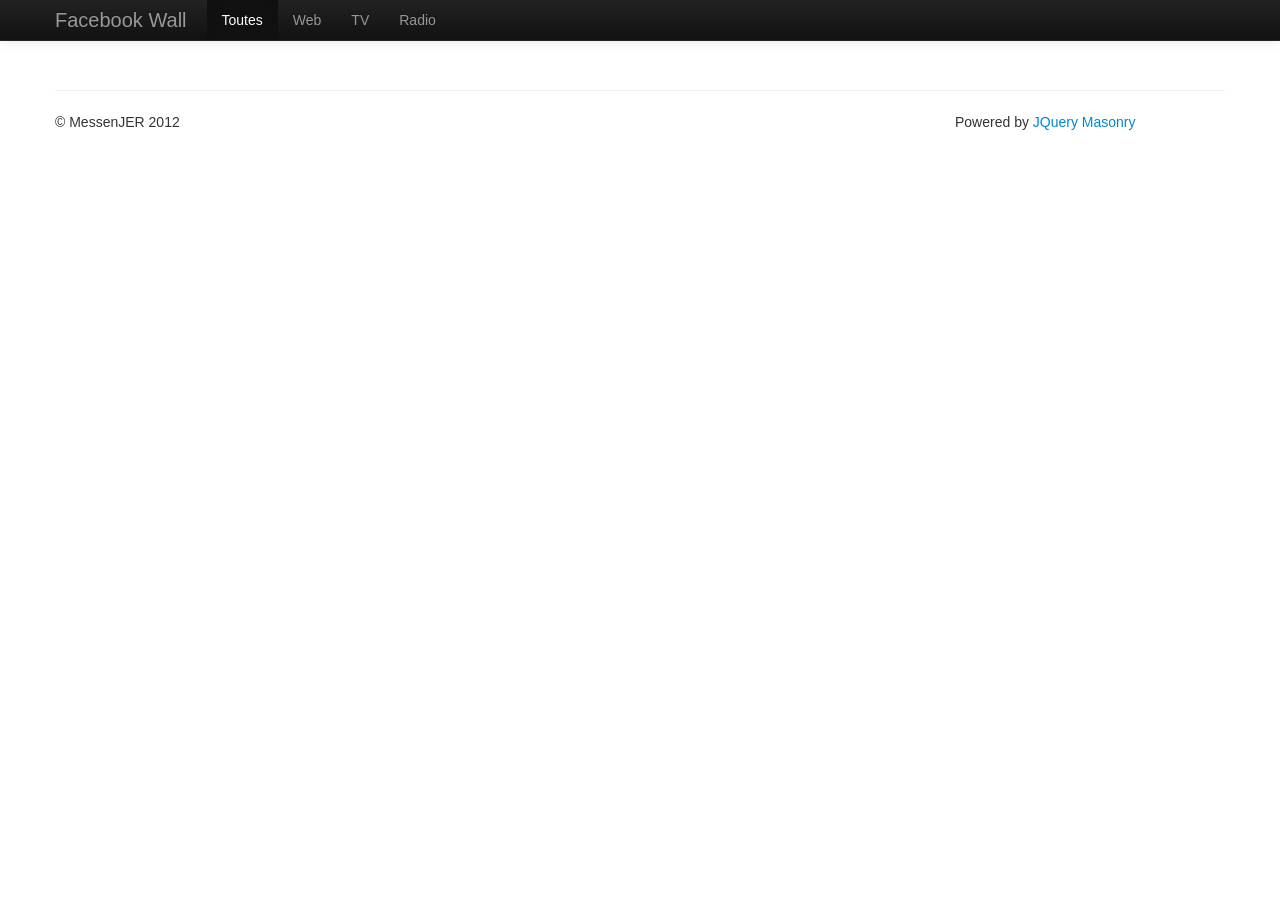
<file: facebookwall/index.html>
<!DOCTYPE html>
<!--[if lt IE 7]>      <html class="no-js lt-ie9 lt-ie8 lt-ie7"> <![endif]-->
<!--[if IE 7]>         <html class="no-js lt-ie9 lt-ie8"> <![endif]-->
<!--[if IE 8]>         <html class="no-js lt-ie9"> <![endif]-->
<!--[if gt IE 8]><!--> <html class="no-js"> <!--<![endif]-->
    <head>
        <meta charset="utf-8">
        <meta http-equiv="X-UA-Compatible" content="IE=edge,chrome=1">
        <title></title>
        <meta name="description" content="">
        <meta name="viewport" content="width=device-width">

        <link rel="stylesheet" href="css/bootstrap.min.css">
        <style>
            body {
                padding-top: 60px;
                padding-bottom: 40px;
            }
        </style>
        <link rel="stylesheet" href="css/bootstrap-responsive.min.css">
        <link rel="stylesheet" href="css/main.css">

        <script src="js/vendor/modernizr-2.6.2-respond-1.1.0.min.js"></script>
    </head>
    <body>

        <!-- This code is taken from http://twitter.github.com/bootstrap/examples/hero.html -->

        <div class="navbar navbar-inverse navbar-fixed-top">
            <div class="navbar-inner">
                <div class="container">
                    <a class="btn btn-navbar" data-toggle="collapse" data-target=".nav-collapse">
                        <span class="icon-bar"></span>
                        <span class="icon-bar"></span>
                        <span class="icon-bar"></span>
                    </a>
                    <a class="brand" href="#">Facebook Wall</a>
                    <div class="nav-collapse collapse">
                        <ul class="nav">
                            <li class="active"><a href="#all">Toutes</a></li>
                            <li><a href="#web">Web</a></li>
                            <li><a href="#tv">TV</a></li>
                            <li><a href="#radio">Radio</a></li>
                        </ul>
                    </div><!--/.nav-collapse -->
                </div>
            </div>
        </div>

        <div class="container">

            <div id="facebookwall">


            </div>

            <hr>

            <footer class="row-fluid">
                <p class="span3">&copy; MessenJER 2012</p>
                <p class="span3 offset6">Powered by <a href="http://masonry.desandro.com/" target="_blank">JQuery Masonry</a></p>
            </footer>

        </div> <!-- /container -->

        <script src="//ajax.googleapis.com/ajax/libs/jquery/1.9.1/jquery.min.js"></script>
        <script>window.jQuery || document.write('<script src="js/vendor/jquery-1.9.1.min.js"><\/script>')</script>

        <script src="js/vendor/bootstrap.min.js"></script>
        <script src="js/vendor/jquery.masonry.min.js"></script>

        <script src="js/main.js"></script>

    </body>
</html>
</file>
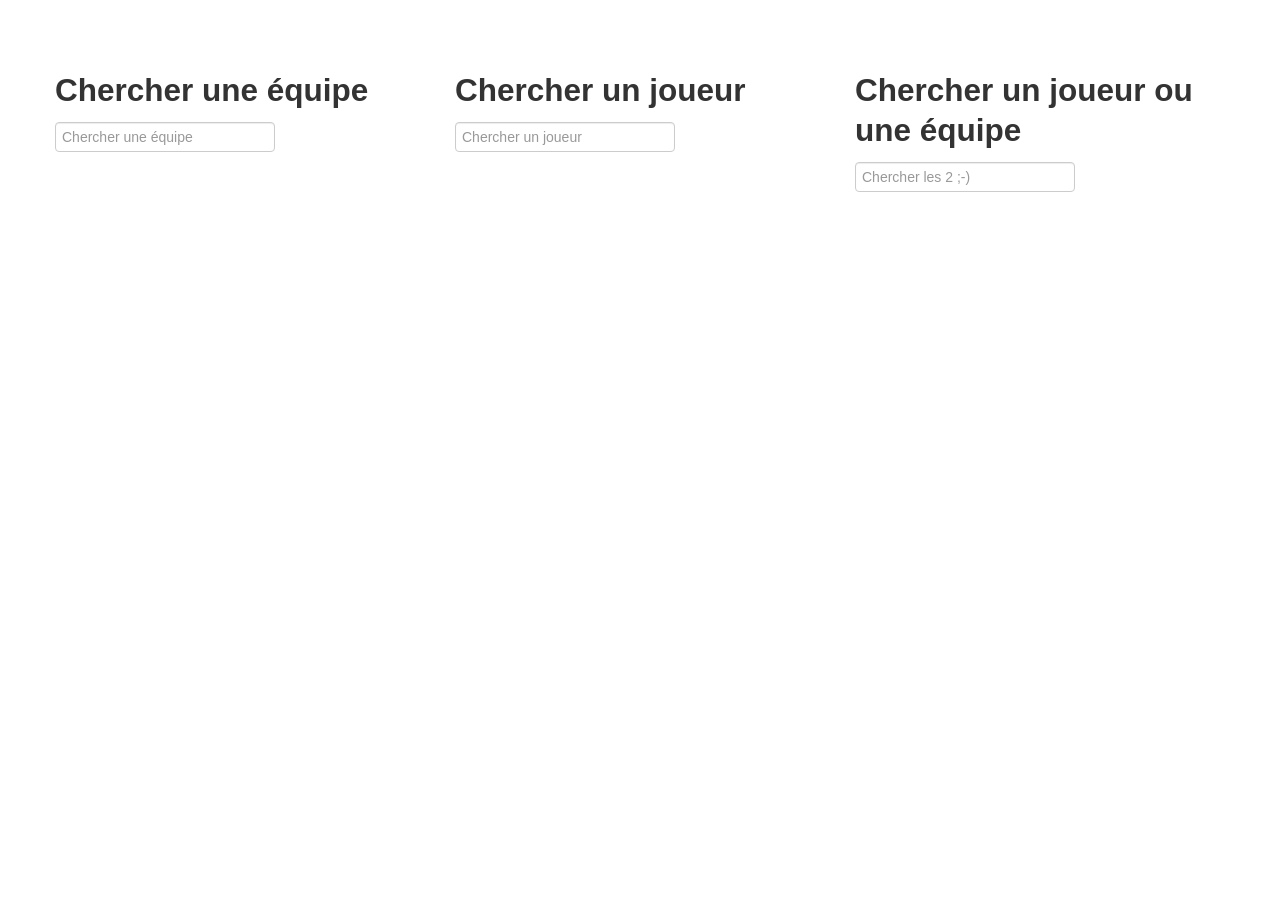
<file: typeahead/index.html>
<!DOCTYPE html>
<!--[if lt IE 7]>      <html class="no-js lt-ie9 lt-ie8 lt-ie7"> <![endif]-->
<!--[if IE 7]>         <html class="no-js lt-ie9 lt-ie8"> <![endif]-->
<!--[if IE 8]>         <html class="no-js lt-ie9"> <![endif]-->
<!--[if gt IE 8]><!--> <html class="no-js"> <!--<![endif]-->
    <head>
        <meta charset="utf-8">
        <meta http-equiv="X-UA-Compatible" content="IE=edge,chrome=1">
        <title></title>
        <meta name="description" content="">
        <meta name="viewport" content="width=device-width">

        <link rel="stylesheet" href="css/bootstrap.min.css">
        <style>
            body {
                padding-top: 60px;
                padding-bottom: 40px;
            }
        </style>
        <link rel="stylesheet" href="css/bootstrap-responsive.min.css">
        <link rel="stylesheet" href="css/typeahead.js-bootstrap.css">
        <link rel="stylesheet" href="css/main.css">

        <script src="js/vendor/modernizr-2.6.2-respond-1.1.0.min.js"></script>
    </head>
    <body>

        <div class="container">

            <div class="row">
                
                <div class="span4">
                    <h2>Chercher une équipe</h2>

                    <div class="js-football-team-autocomplete">
                      <input class="typeahead" type="text" placeholder="Chercher une équipe">
                    </div>

                </div>

                <div class="span4">
                    <h2>Chercher un joueur</h2>

                    <div class="js-football-player-autocomplete">
                      <input class="typeahead" type="text" placeholder="Chercher un joueur">
                    </div>

                </div>

                <div class="span4">
                    <h2>Chercher un joueur ou une équipe</h2>

                    <div class="js-football-all-autocomplete">
                      <input class="typeahead" type="text" placeholder="Chercher les 2 ;-)">
                    </div>

                </div>

            </div>

        </div> <!-- /container -->

        <script src="//ajax.googleapis.com/ajax/libs/jquery/1.10.2/jquery.min.js"></script>
        <script>window.jQuery || document.write('<script src="js/vendor/jquery-1.10.2.min.js"><\/script>')</script>

        <script src="js/vendor/bootstrap-wo-typeahead.js"></script>
        <script src="js/vendor/hogan-2.0.0.js"></script>
        <script src="js/vendor/typeahead.js"></script>

        <script src="js/plugins.js"></script>
        <script src="js/main.js"></script>
    </body>
</html>
</file>
<file: facebookwall/css/main.css>
/* ==========================================================================
   Author's custom styles
   ========================================================================== */

#facebookwall {
  background: #FFF;
  padding: 5px;
  margin-bottom: 20px;
}

.box {
  margin: 5px;
  padding: 5px;
  background: #D8D5D2;
  font-size: 11px;
  line-height: 1.4em;
  float: left;
  -webkit-border-radius: 5px;
     -moz-border-radius: 5px;
          border-radius: 5px;
}

.box h2 {
  font-size: 14px;
  font-weight: 200;
}

.box img {
  display: block;
  width: 100%;
}

.col1 { width: 80px; }
.col2 { width: 180px; }
.col3 { width: 280px; }
.col4 { width: 380px; }
.col5 { width: 480px; }

.col1 img { max-width: 80px; }
.col2 img { max-width: 180px; }
.col3 img { max-width: 280px; }
.col4 img { max-width: 380px; }
.col5 img { max-width: 480px; }

.box .count {
	background-color: #777;
	color: #fff;
    border-radius: 4px 4px 4px 4px;
    font-size: 10px;
    padding: 2px 4px;
    position: absolute;
    right: 8px;
    bottom: 8px;
    text-align: center;
}
</file>
<file: typeahead/css/main.css>
/* ==========================================================================
   Author's custom styles
   ========================================================================== */
</file>
